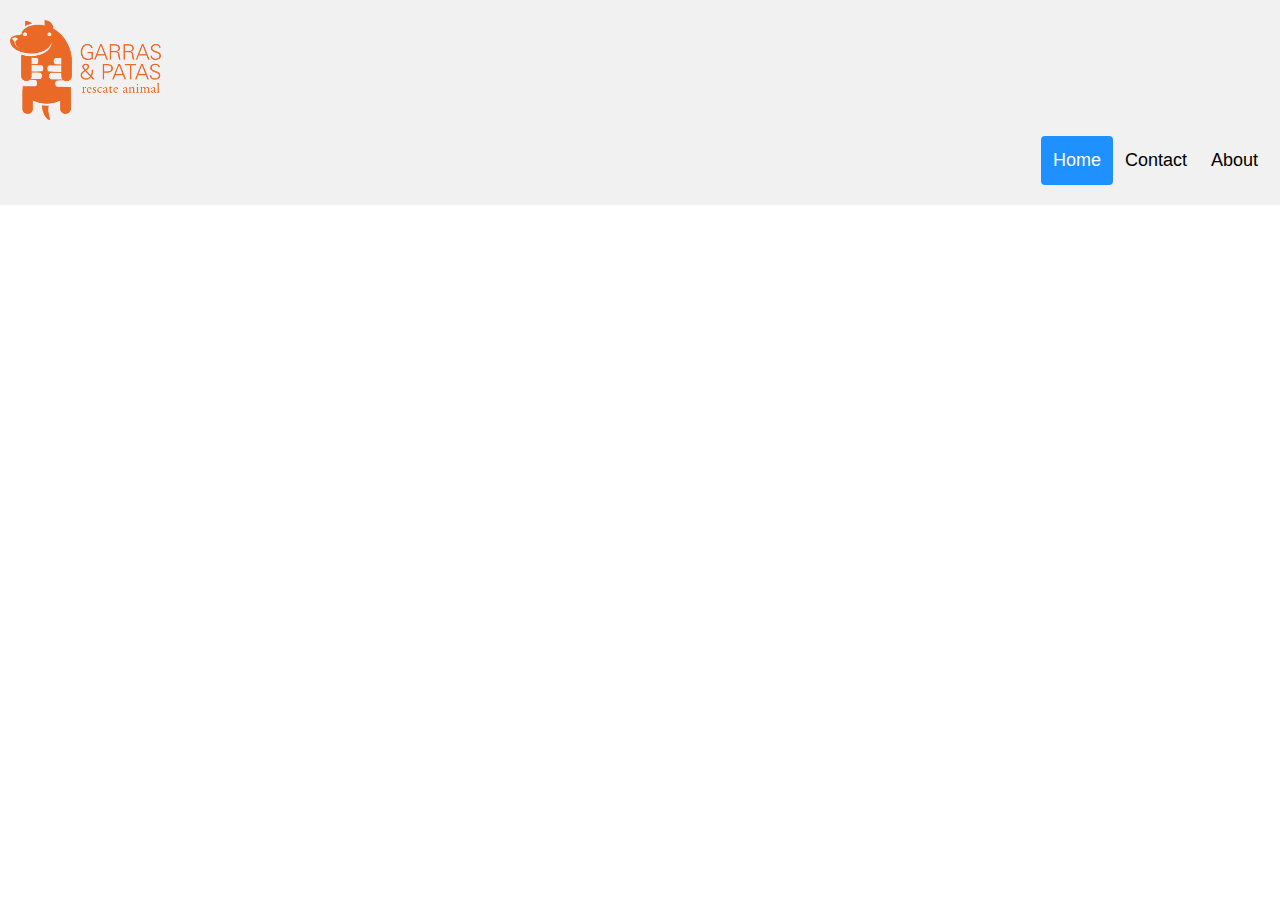
<file: header.html>
<!DOCTYPE html>
<html lang="en">
<head>
    <meta charset="UTF-8">
    <meta http-equiv="X-UA-Compatible" content="IE=edge">
    <meta name="viewport" content="width=device-width, initial-scale=1.0">
    <title>Document</title>
    <link href="header.css" type="text/css" rel="Stylesheet">
    <link rel="stylesheet" href="https://cdn.jsdelivr.net/npm/bootstrap@4.3.1/dist/css/bootstrap.min.css" 
    integrity="sha384-ggOyR0iXCbMQv3Xipma34MD+dH/1fQ784/j6cY/iJTQUOhcWr7x9JvoRxT2MZw1T" crossorigin="anonymous">
</head>
<body>
    <div class="header">
        <p>
            <img src="logo-blanco-copy-1.png" alt="logo"/>
        </p>
        <div class="header-right">
          <a class="active" href="#home">Home</a>
          <a href="#contact">Contact</a>
          <a href="#about">About</a>
        </div>
      </div>
</body>
</html>
</file>
<file: header.css>
/* Style the header with a grey background and some padding */
.header {
    overflow: hidden;
    background-color: #f1f1f1;
    padding: 20px 10px;
  }
  
  /* Style the header links */
  .header a {
    float: left;
    color: black;
    text-align: center;
    padding: 12px;
    text-decoration: none;
    font-size: 18px;
    line-height: 25px;
    border-radius: 4px;
  }
  
  /* Style the logo link (notice that we set the same value of line-height and font-size to prevent the header to increase when the font gets bigger */
  .header a.logo {
    font-size: 25px;
    font-weight: bold;
  }
  
  /* Change the background color on mouse-over */
  .header a:hover {
    background-color: #ddd;
    color: black;
  }
  
  /* Style the active/current link*/
  .header a.active {
    background-color: dodgerblue;
    color: white;
  }
  
  /* Float the link section to the right */
  .header-right {
    float: right;
  }
  
  /* Add media queries for responsiveness - when the screen is 500px wide or less, stack the links on top of each other */
  @media screen and (max-width: 500px) {
    .header a {
      float: none;
      display: block;
      text-align: left;
    }
    .header-right {
      float: none;
    }
  }
</file>
